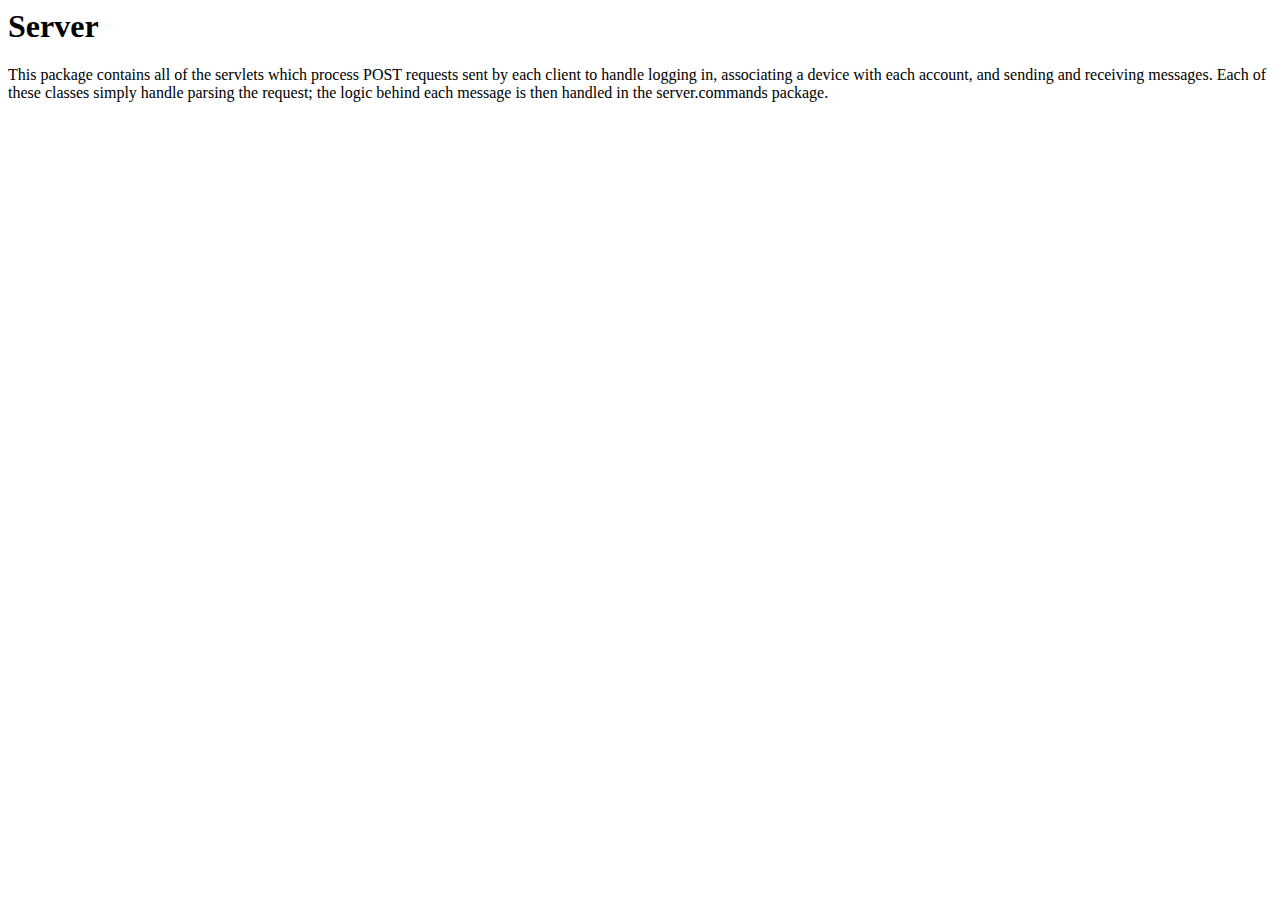
<file: SecureChat_server/src/com/chaosinmotion/securechat/server/package.html>
<html>
<head><title>Package Info</title></head>
<body>
<h1>Server</h1>
<p>This package contains all of the servlets which process POST requests
sent by each client to handle logging in, associating a device with each
account, and sending and receiving messages. Each of these classes simply
handle parsing the request; the logic behind each message is then handled
in the server.commands package.</p>
</body>
</html>
</file>
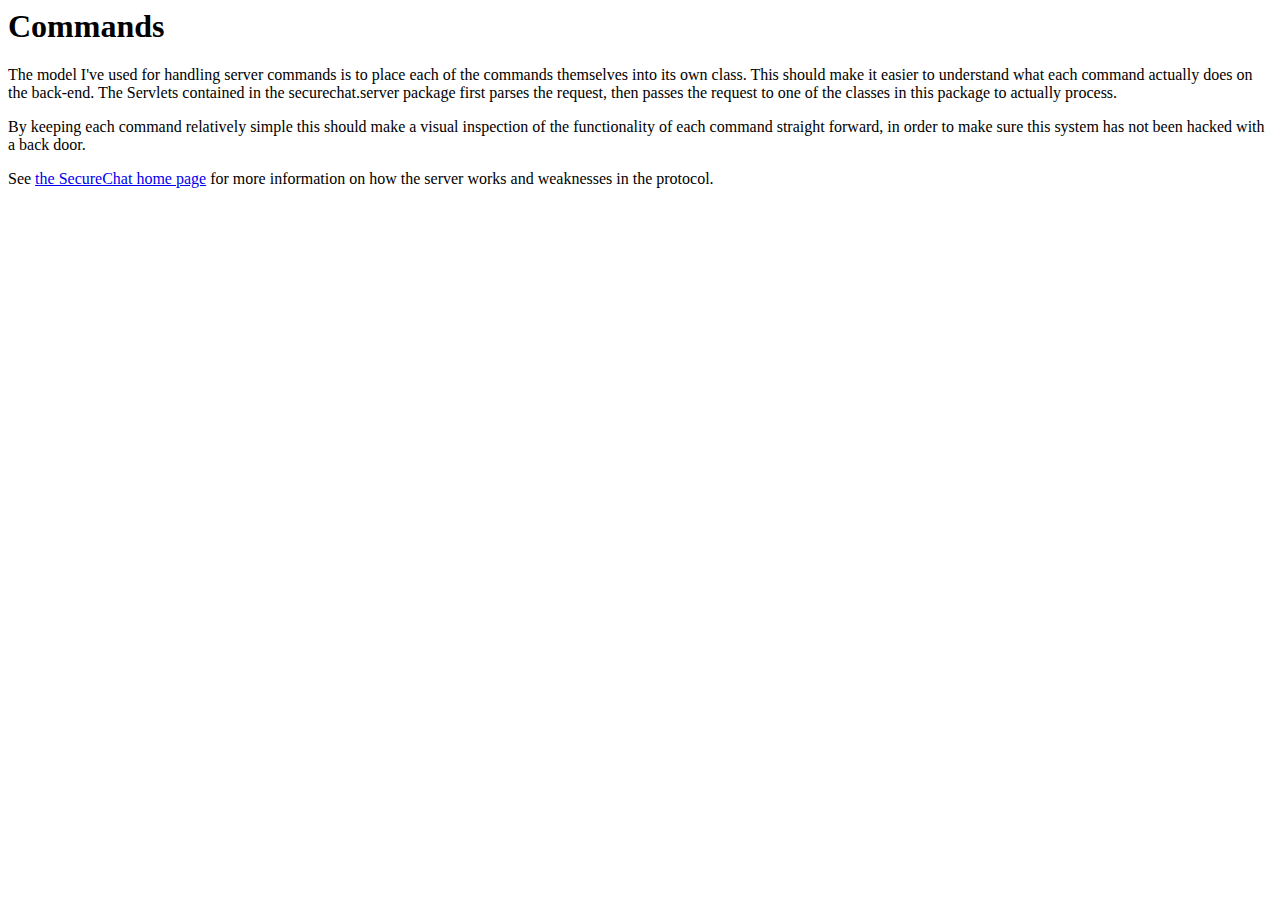
<file: SecureChat_server/src/com/chaosinmotion/securechat/server/commands/package.html>
<html>
<head><title>Package Info</title></head>
<body>
<h1>Commands</h1>
<p>The model I've used for handling server commands is to place each of the
commands themselves into its own class. This should make it easier to
understand what each command actually does on the back-end. The Servlets
contained in the securechat.server package first parses the request, then
passes the request to one of the classes in this package to actually process.</p>
<p>By keeping each command relatively simple this should make a visual
inspection of the functionality of each command straight forward, in order
to make sure this system has not been hacked with a back door.</p>
<p>See <a href="http://www.chaosinmotion.com/securechat">the SecureChat home page</a> 
for more information on how the server works and weaknesses in the protocol.</p>
</body>
</html>
</file>
